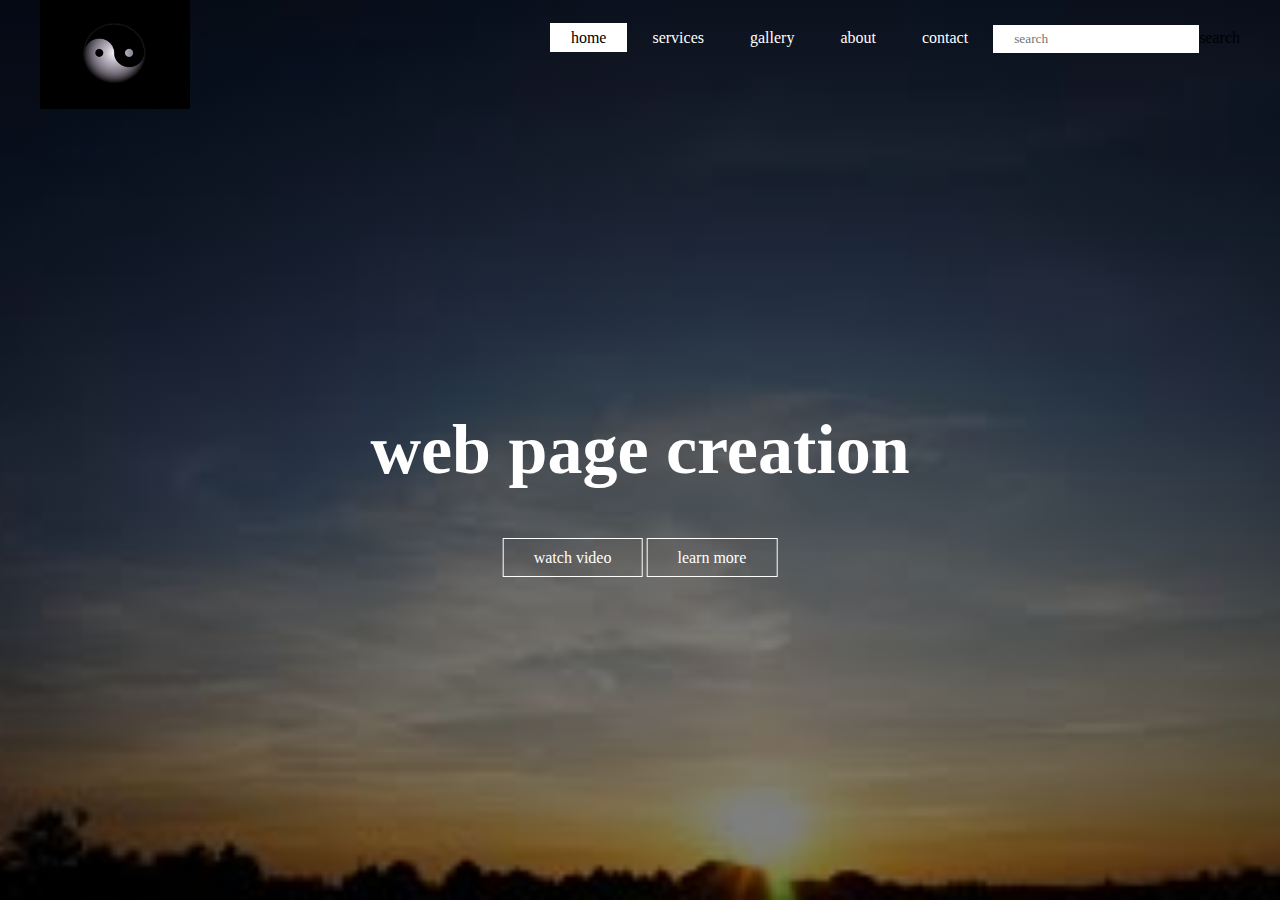
<file: html/index.html>
<!DOCTYPE html>
<html>
<head>
	<title>web page creation</title>
	<link rel="stylesheet" type="text/css" href="css/style.css">
</head>
<body>
<header>
	<dir class="main">
		<div class="logo">
			<img src="LOGO1.png">
		</div>
		<ul>
			<li class="active"><a href="#">home</a></li>
			<li><a href="service.html">services</a></li>
			<li><a href="gallery.html">gallery</a></li>
			<li><a href="about.html">about</a></li>
			<li><a href="#">contact</a></li>
			<li><input type="text" name="search" placeholder="search">search</li>
		</ul>
	</dir>
	<div class="title">
		<h1>web page creation</h1>
	</div>
	<div class="button">
		<a href="#" class="btn">watch video</a>
		<a href="#" class="btn">learn more</a>
	</div>
</header>
</body>
</html>
</file>
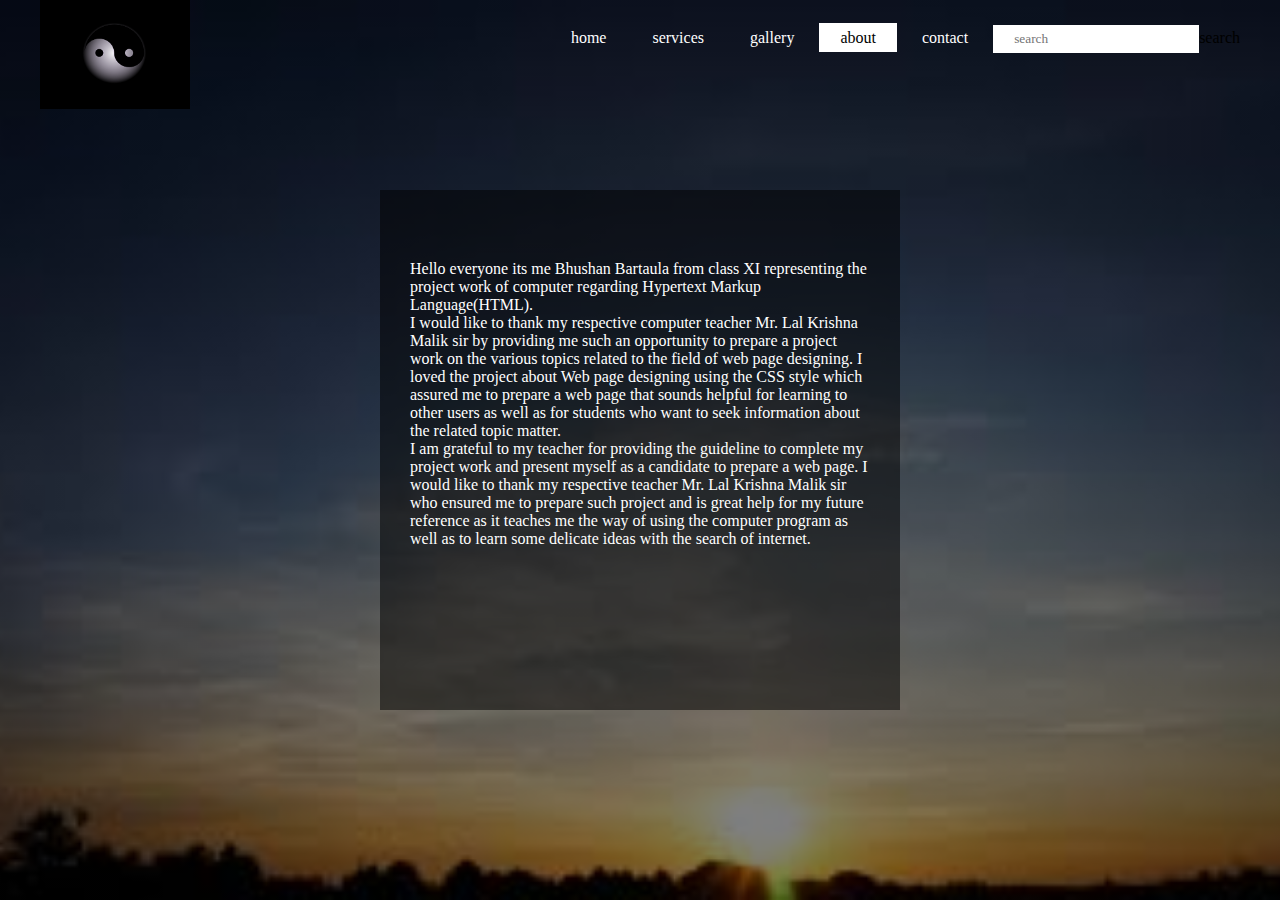
<file: html/about.html>
<!DOCTYPE html>
<html>
<head>
	<title>about</title>
	<link rel="stylesheet" type="text/css" href="css/about.css">
</head>
<body>
	<header>
		<dir class="main">
		<div class="logo">
			<img src="LOGO1.png">
		</div>
		<ul>
			<li><a href="index.html">home</a></li>
			<li><a href="service.html">services</a></li>
			<li><a href="gallery.html">gallery</a></li>
			<li class="active"><a href="about.html">about</a></li>
			<li><a href="#">contact</a></li>
			<li><input type="text" name="search" placeholder="search">search</li>
		</ul>
	    </dir>
	    <div class="box">
	    	<p>Hello everyone its me Bhushan Bartaula from class XI representing the project work of computer regarding  Hypertext Markup Language(HTML).</p><p>I would like to thank my respective computer teacher Mr. Lal Krishna Malik sir by providing me such an opportunity to prepare a project work on the various topics related to  the field of web page designing. I loved the project about Web page designing using the CSS style which assured me to prepare a web page that sounds helpful for learning to other users as well as for students who want to seek information about the related topic matter.</p><p>I am grateful to my teacher for providing the guideline to complete my project work and present myself as a candidate to  prepare a web page. I would like to thank my respective teacher Mr. Lal Krishna Malik sir who ensured me to prepare such project and is great help for my future reference as it teaches me the way of using the computer program as well as to learn some delicate ideas with the search of internet.</p>
	    </div>
    </header>
</body>
</html>
</file>
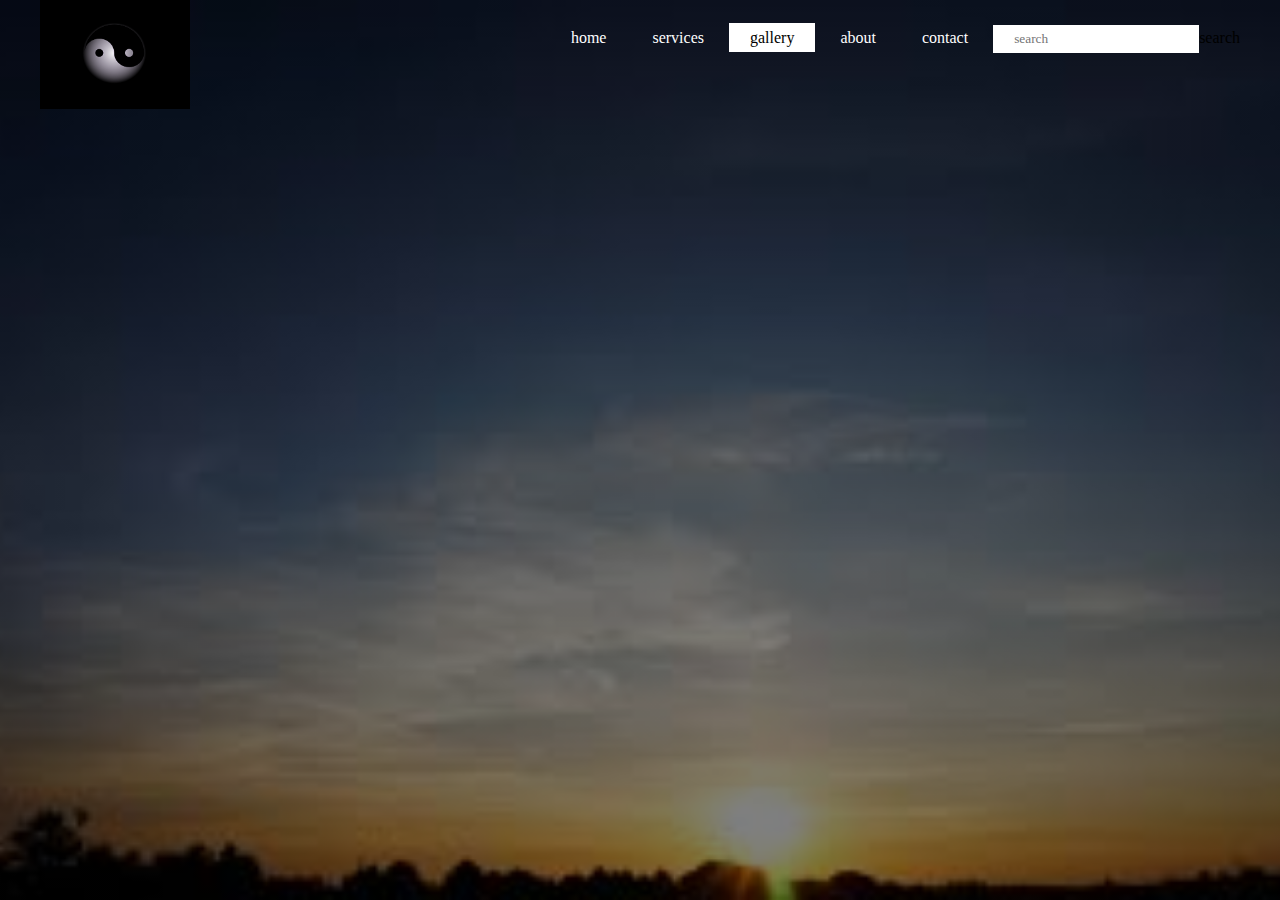
<file: html/gallery.html>
<!DOCTYPE html>
<html>
<head>
	<title>gallery</title>
	<link rel="stylesheet" type="text/css" href="css/gallery.css">
</head>
<body>
	<header>
		<dir class="main">
		<div class="logo">
			<img src="LOGO1.png">
		</div>
		<ul>
			<li><a href="index.html">home</a></li>
			<li><a href="service.html">services</a></li>
			<li class="active"><a href="#">gallery</a></li>
			<li ><a href="about.html">about</a></li>
			<li><a href="#">contact</a></li>
			<li><input type="text" name="search" placeholder="search">search</li>
		</ul>
	    </dir>
	    <div>
	    	
	    </div>
    </header>
</body>
</html>
</file>
<file: html/css/style.css>
*{ 
margin: 0;
padding: 0;
font-family: century gotthic;
}
header {
background-image:linear-gradient(rgba(0,0,0,0.5),rgba(0,0,0,0.5)), url(../1.jpg);
 height: 100vh;
background-size: cover;
background-position: center;
}
ul{
 	float: right;
 	list-style-type: none;
 	margin-top: 25px;
}

li{
 	display: inline-block;
}

ul li a{
 	 	text-decoration: none;
 	 	color: #fff;
 	 	padding: 5px 20px;
 	 	border: 1px solid transparent;
 	 	transition: 0.6s ease;

}

ul li a:hover {
	background-color: #fff;
	color: #000;

}
ul li.active a{
	background-color: #fff;
	color: #000;
}
.logo img{
	float: left;
	width: 150px;
	height: auto;

}
.main{
	max-width: 1200px;
	margin: auto;

}
.title{
	position: absolute;
	top: 50%;
	left: 50%;
	transform: translate(-50%,-50%);
}
.title h1{
	color: #fff;
	font-size: 70px;

}
.button{
	position: absolute;
	top: 62%;
	left: 50%;
	transform: translate(-50%,-50%);
}
.btn{
	border: 1px solid #fff;
	padding: 10px 30px;
	color: #fff;
	text-decoration: none;
	transition: 0.6s ease;


}
.btn:hover{
	background-color: #fff;
	color: #000;
}
ul li input{
	text-decoration: none;
 	 color: #000;
 	 background-color: #fff;
 	 padding: 5px 20px;
 	 border: 1px solid transparent;
 	 transition: 0.6s ease;
}
</file>
<file: html/css/about.css>
*{ 
margin: 0;
padding: 0;
font-family: century gotthic;
transition: 0.6s ease;
}
header {
background-image:linear-gradient(rgba(0,0,0,0.5),rgba(0,0,0,0.5)), url(../1.jpg);
 height: 100vh;
background-size: cover;
background-position: center;
}
ul{
 	float: right;
 	list-style-type: none;
 	margin-top: 25px;
}

li{
 	display: inline-block;
}

ul li a{
 	 	text-decoration: none;
 	 	color: #fff;
 	 	padding: 5px 20px;
 	 	border: 1px solid transparent;
 	 	transition: 0.6s ease;

}

ul li a:hover {
	background-color: #fff;
	color: #000;

}
ul li.active a{
	background-color: #fff;
	color: #000;
}
.logo img{
	float: left;
	width: 150px;
	height: auto;

}
.main{
	max-width: 1200px;
	margin: auto;

}
body{
	margin: 0;
	padding: 0;
	background:linear-gradient(rgba(0,0,0,0.5),rgba(0,0,0,0.5)), url(../1.jpg);
	background-size: cover;
	background-position: center;
	font-family: sans-serif;
}
.box{
	width: 520px;
	height: 520px;
	background: rgba(0, 0, 0, 0.5);
	color: #fff;
	top: 50%;
	left: 50%;
	position: absolute;
	transform: translate(-50%,-50%);
	box-sizing: border-box;
	padding: 70px 30px;
}
ul li input{
	text-decoration: none;
 	 color: #000;
 	 background-color: #fff;
 	 padding: 5px 20px;
 	 border: 1px solid transparent;
 	 transition: 0.6s ease;
}
</file>
<file: html/css/gallery.css>
*{ 
margin: 0;
padding: 0;
font-family: century gotthic;
transition: 0.6s ease;
}
header {
background-image:linear-gradient(rgba(0,0,0,0.5),rgba(0,0,0,0.5)), url(../1.jpg);
 height: 100vh;
background-size: cover;
background-position: center;
}
ul{
 	float: right;
 	list-style-type: none;
 	margin-top: 25px;
}

li{
 	display: inline-block;
}

ul li a{
 	 	text-decoration: none;
 	 	color: #fff;
 	 	padding: 5px 20px;
 	 	border: 1px solid transparent;
 	 	transition: 0.6s ease;

}

ul li a:hover {
	background-color: #fff;
	color: #000;

}
ul li.active a{
	background-color: #fff;
	color: #000;
}
.logo img{
	float: left;
	width: 150px;
	height: auto;

}
.main{
	max-width: 1200px;
	margin: auto;

}
body{
	margin: 0;
	padding: 0;
	background:linear-gradient(rgba(0,0,0,0.5),rgba(0,0,0,0.5)), url(../1.jpg);
	background-size: cover;
	background-position: center;
	font-family: sans-serif;
}
ul li input{
	text-decoration: none;
 	 color: #000;
 	 background-color: #fff;
 	 padding: 5px 20px;
 	 border: 1px solid transparent;
 	 transition: 0.6s ease;
}
</file>
